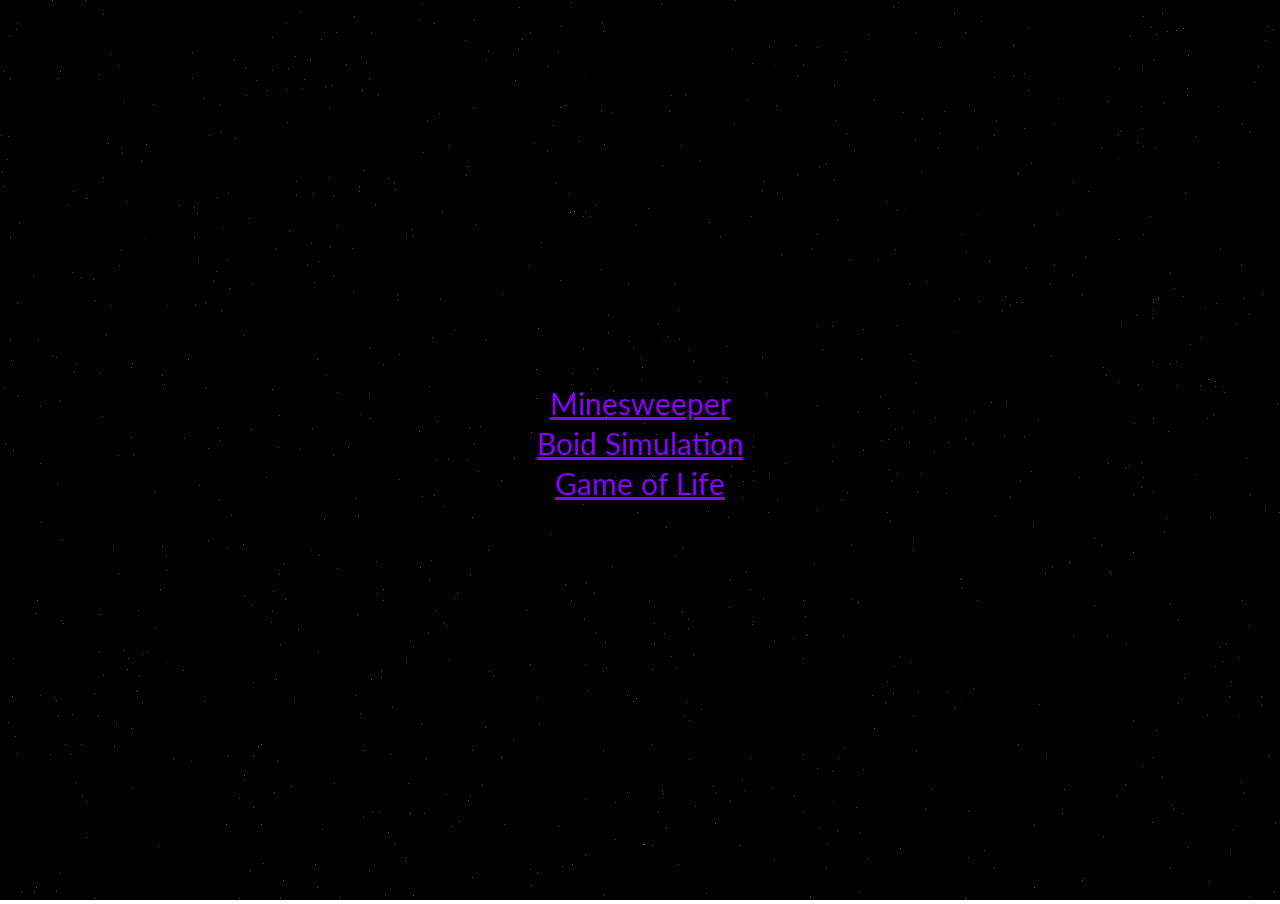
<file: index.html>
<!DOCTYPE html>
<html>
    <head>
        <title>
            Mika Burmester's Projects
        </title>
        <meta charset="UTF-8"/>
        <script type="text/javascript" src="2DEngine/2D.js"></script>
        <script type="text/javascript">
            /*global use Display loop*/
            use("display", stars3d); //uses bitmap from the 2d engine

            var disp, stars, delta, time = Date.now(), dt = 1/60; //inits global vars for debugging purposes
            function stars3d(){
                "use strict"; //use strict can improve performance
                document.body.style.overflow = "hidden"; //hides scrollbars

                disp = new Display(window.width, window.height, "#000", document.getElementById("background-animation")); //creates bitmap with black bg
                stars = []; //creates star array

                function Star(){ //makes a new star
                    this.reset(); //initializes values
                }

                Star.prototype.reset = function(){ //for resetting values
                    this.x = randInt(-disp.middleX, disp.middleX); //any x/y on the visible screen
                    this.y = randInt(-disp.middleY, disp.middleY);
                    this.z = 1; //always at 1
                    this.color = [randInt(200, 255), randInt(200, 255), randInt(200, 255)];
                };

                Star.prototype.update = function(){ //updates star
                    this.z -= 0.002 * delta; //decrease z(distance from camera)
                    if(this.z <= 0 || Math.abs(this.x/this.z) > disp.middleX || //checks if out of view
                                      Math.abs(this.y/this.z) > disp.middleY){
                        this.reset(); //resets if true
                    }
                };

                Star.prototype.render = function(){ //draws to the bitmap
                    let x = this.x/this.z + disp.middleX, y = this.y/this.z + disp.middleY;
                    disp.bitmap.setFill(this.color[0], this.color[1], this.color[2], (1 - this.z) * 1020);
                    disp.bitmap.fillPixel(this.x/this.z + disp.middleX, //x
                                          this.y/this.z + disp.middleY); //y
                    if(this.z < 0.67){
                        disp.bitmap.setFill(this.color[0], this.color[1], this.color[2], (1 - this.z) * 384 - 128);
                        disp.bitmap.fillPixel(x - 1, y);
                        disp.bitmap.fillPixel(x + 1, y);
                        disp.bitmap.fillPixel(x, y - 1);
                        disp.bitmap.fillPixel(x, y + 1);
                    }

                };

                for(var i = 0; i < 1000; i++){ //loops 1000 times
                    stars.push(new Star()); //adds a new star
                }

                function randInt(min, max){ //random integer between min and max
                    return Math.floor(Math.random() * (max + 1 - min) + min); //logic for random integer
                }

                function updateRender(){ //updates and renders all stars
                    disp.resize(window.width, window.height); //resize to window

                    var newTime = Date.now(); //gets current time(in ms)
                    delta = (newTime - time)/(1000*dt); //calculates delta time
                    time = newTime; //sets the time to the current time

                    disp.bitmap.clearScreen(); //clears the entire screen

                    for(var i in stars){ //loops through all stars
                        stars[i].update(); //updates star
                        stars[i].render(); //displays star
                    }

                    disp.setPixels(); //pushes bitmap to actual canvas

                    loop(updateRender); //loops at ~60fps/ups(frames/updates per second)
                }

                updateRender(); //begin looping
            }
        </script>
        <link rel="preconnect" href="https://fonts.gstatic.com">
        <link href="https://fonts.googleapis.com/css2?family=Lato&display=swap" rel="stylesheet">
        <style media="screen">
            body {
                overflow: hidden;
            }

            .center-vertical-horizontal {
                position: absolute;
                margin: auto;
                top: 0;
                left: 0;
                right: 0;
                bottom: 0;
            }

            #foreground-text {
                text-align: center;
                width: 25%;
                height: 15%;
                z-index: 1;
            }

            a {
                font-family: 'Lato', sans-serif;
                font-size: 30px;
                line-height: 40px;
                color: #80f;
            }
        </style>
    </head>
    <body>
        <div id="background-animation" class="center-vertical-horizontal">

        </div>
        <div id="foreground-text" class="center-vertical-horizontal">
            <a href="minesweeper/index.html">Minesweeper</a> <br/>
            <a href="2DEngine/Tests/SwarmBehavior.html">Boid Simulation</a> <br/>
            <a href="2DEngine/Tests/GameOfLifeTest.html">Game of Life</a> <br/>
        </div>
    </body>
</html>
</file>
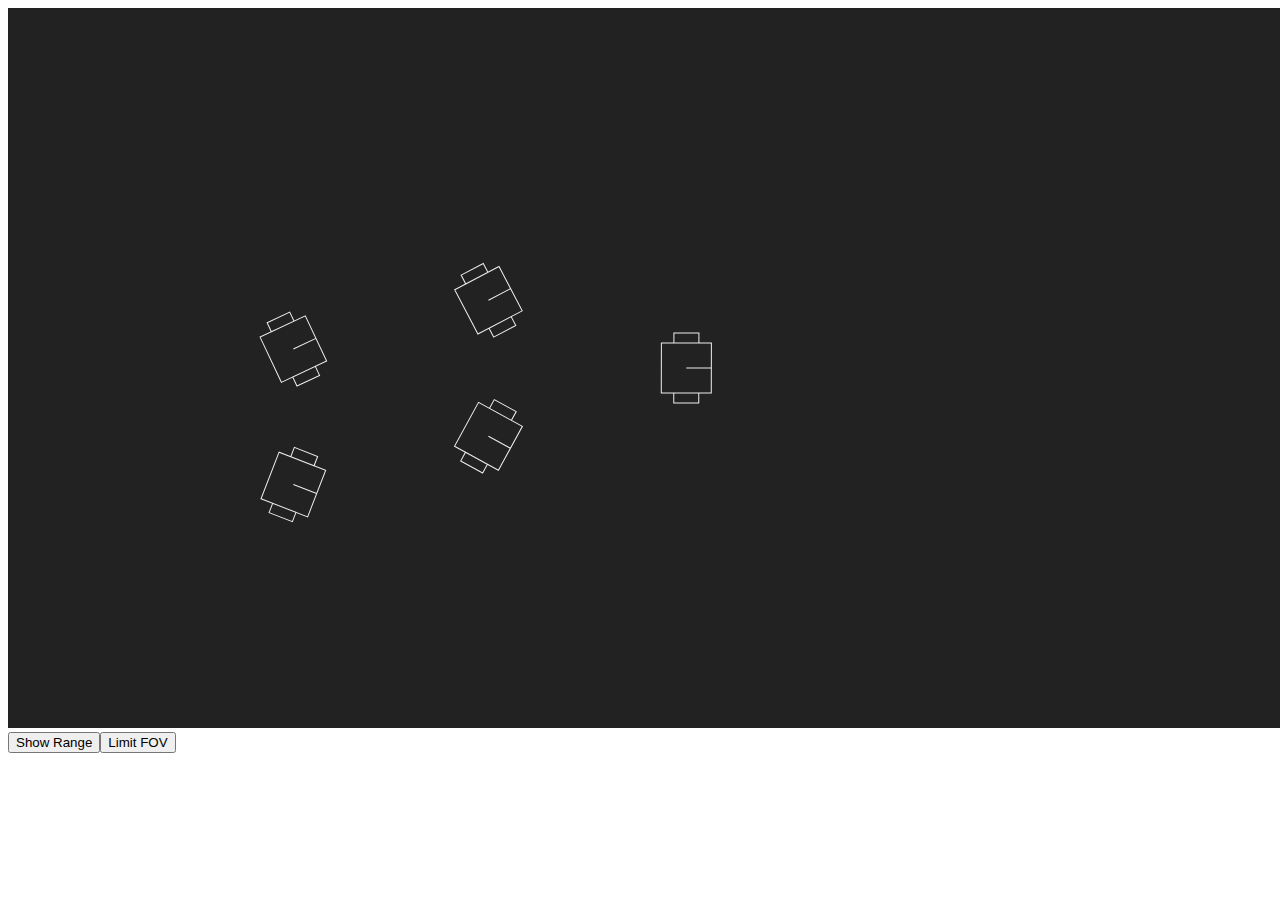
<file: BoidsLimited/index.html>
<!DOCTYPE html>
<html lang="en">
<head>
    <meta charset="UTF-8">
    <meta name="viewport" content="width=device-width, initial-scale=1.0">
    <title>Document</title>
    <script src="main.js"></script>
</head>
<body>
    
</body>
</html>
</file>
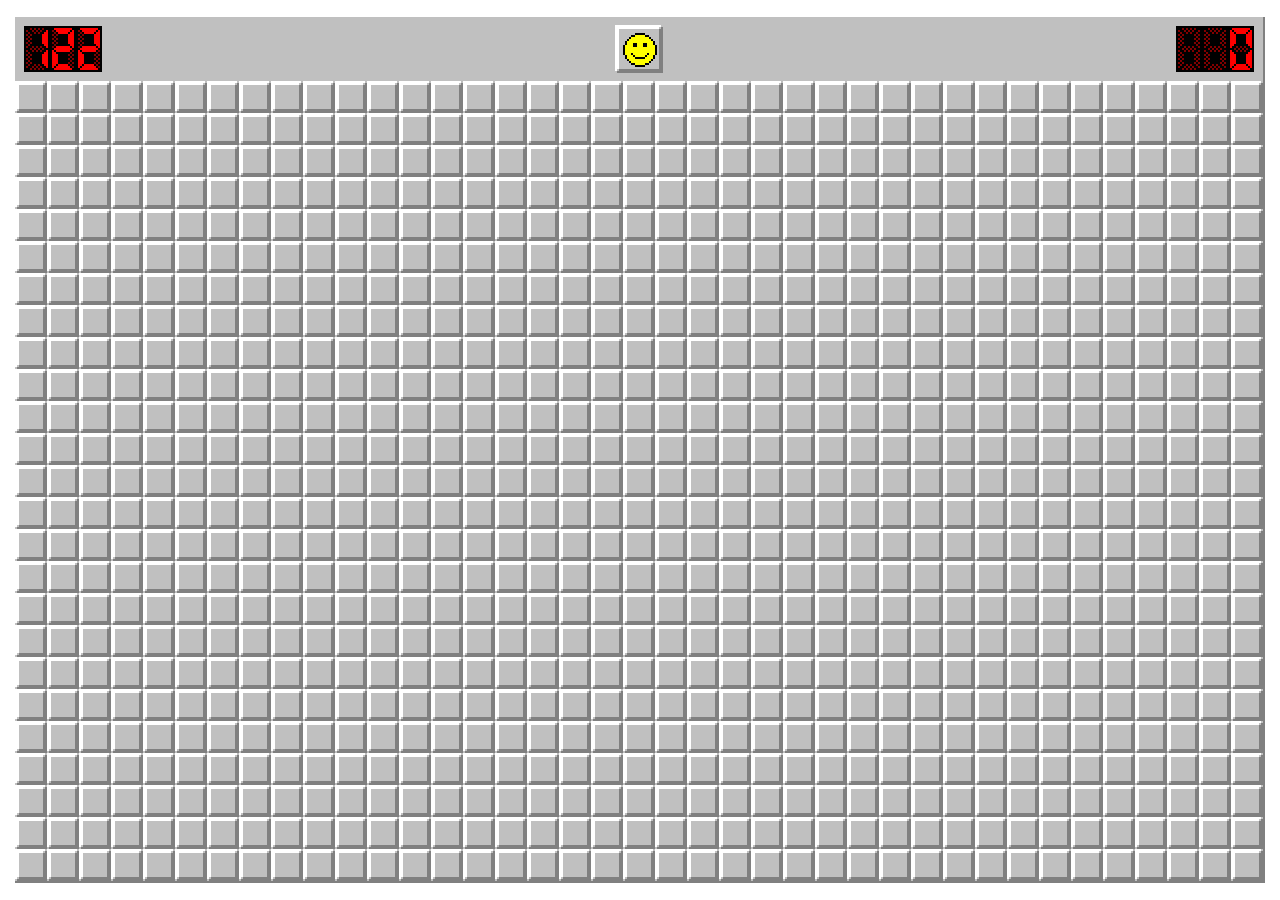
<file: minesweeper/index.html>
<!DOCTYPE html>
<html>
    <head>
        <title>
            Minesweeper
        </title>
        <meta charset="UTF-8"/>
        <link rel="stylesheet" type="text/css" href="stylesheet.css"/>
        <script type="text/javascript" src="../2DEngine/2D.js"></script>
        <script type="text/javascript" src="main.js"></script>
        <script type="text/javascript" src="classes.js"></script>
    </head>
    <body>

    </body>
</html>
</file>
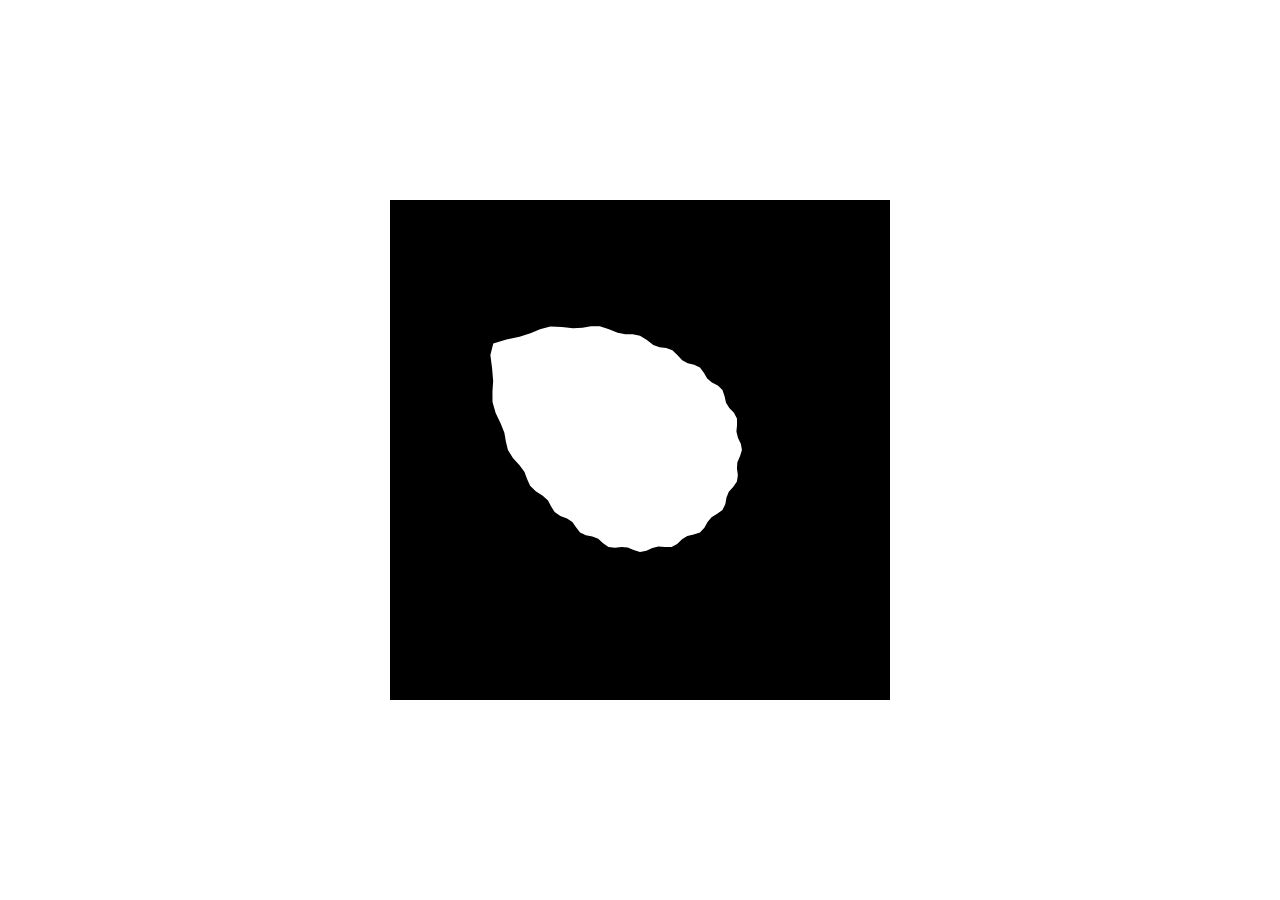
<file: 2DEngine/Tests/BlobCircleTest.html>
<!DOCTYPE html>
<html lang="en-US">
    <head>
        <title>
            Blobby
        </title>
        <meta charset="UTF-8"/>
        <link rel="icon" type="image/png" href="res/blob16x16.png" sizes="16x16">
        <link rel="icon" type="image/png" href="res/blob32x32.png" sizes="32x32">
        <style type="text/css">
            #canvas{
                background-color:#000;
                position:absolute;
                margin:auto;
                top:0;
                bottom:0;
                left:0;
                right:0;
            }
        </style>
        <script type="text/javascript" src="../2D.js"></script>
        <script type="text/javascript">
            /* global use engine loop Display Mouse DeltaTime */
            var disp, baseRadius, freq, inc, mouseAngle, mouseDist, threshold, dt;
            use("display", function(){
                disp = new Display(500, 500, "#000");
                disp.canvasElement.setAttribute("id", "canvas");
                disp.canvas.fillStyle = "#fff";
            });
            use("mouse");
            use("time");
            
            engine.onload = function(){
                Math.PI2 = Math.PI * 2; //360 degrees in rad
                baseRadius = 100;
                freq = 2;
                inc = Math.PI2/100; //40 is min for circleish, 100 works well
                threshold = 90;
                dt = new DeltaTime();
                Mouse.init();
                run();
            };
            
            function run(){
                dt.findDelta();
                
                disp.canvas.clearScreen();
                disp.canvas.beginPath();
                
                mouseAngle = Math.atan2(Mouse.pageY - window.height/2, Mouse.pageX - window.width/2)/Math.PI * 180;
                mouseAngle += (mouseAngle < 0 ? 360 : 0);
                
                mouseDist = Math.hypot(Mouse.pageY - window.height/2, Mouse.pageX - window.width/2);
                mouseDist = (mouseDist < baseRadius ? 0 : mouseDist - baseRadius);
                
                for(var i = 0; i <= Math.PI2 - inc; i += inc){
                    let degrees = i/Math.PI*180;
                    let radius = threshold;
                    if(Math.abs(mouseAngle - degrees) < threshold){
                        radius = Math.abs(mouseAngle - degrees);
                    }else if(Math.abs(mouseAngle - degrees + 360) < threshold){
                        radius = Math.abs(mouseAngle - degrees + 360);
                    }else if(Math.abs(mouseAngle - degrees - 360) < threshold){
                        radius = Math.abs(mouseAngle - degrees - 360);
                    }
                    radius = Math.min(Math.pow(Math.abs(radius - threshold), 2)/100, mouseDist);
                    
                    radius = (radius < 0 ? baseRadius : radius + baseRadius);
                    radius += Math.sin(dt.accumulator * 2 + i * 180) * freq;
                    
                    disp.canvas.lineTo(Math.cos(i) * radius + disp.middleX, Math.sin(i) * radius + disp.middleY);
                }
                
                disp.canvas.closePath();
                disp.canvas.fill();
                
                Mouse.update();
                
                loop(run);
                //setTimeout(run, 500);
            }

        </script>
    </head>
    <body>
        
    </body>
</html>
</file>
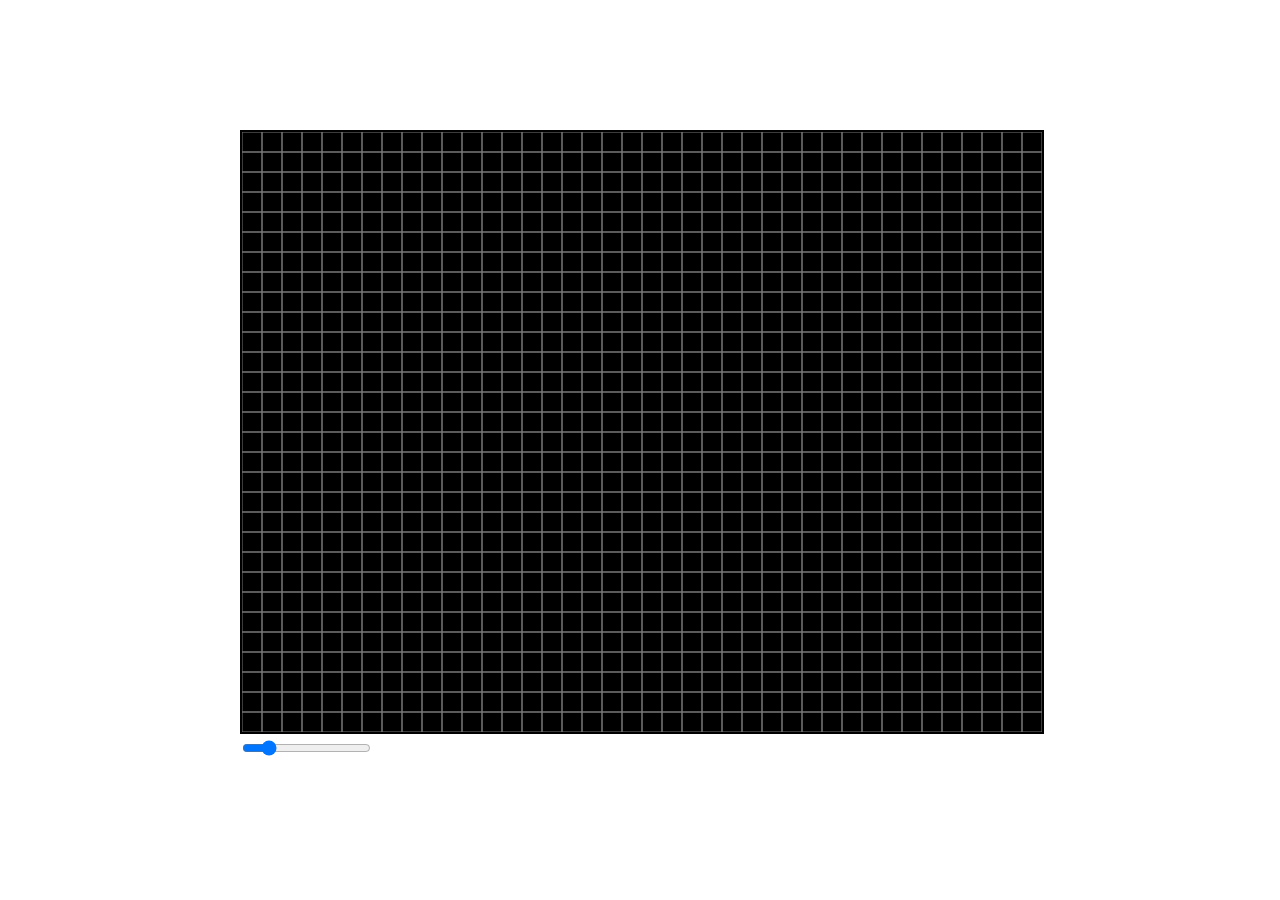
<file: 2DEngine/Tests/GameOfLifeTest.html>
<!DOCTYPE html>
<html lang="en-US">
    <head>
        <title>
            Game Of Life
        </title>
        <meta charset="UTF-8"/>
        <!--<link rel="icon" type="image/png" href="res/blob16x16.png" sizes="16x16">
        <link rel="icon" type="image/png" href="res/blob32x32.png" sizes="32x32">-->
        <style type="text/css">
            #canvas{
                border:2px solid black;
            }

            #container{
                position:absolute;
                margin:auto;
                top:0;
                bottom:0;
                left:0;
                right:0;
            }
        </style>
        <script type="text/javascript" src="../2D.js"></script>
        <script type="text/javascript">
            /* global use engine loop Display Mouse DeltaTime */
            var disp, grid, scale, canvasPos, speed, container, dt;
            use("display", function(){
                container = document.getElementById("container");
                disp = new Display(800, 600, "#000", container);
                disp.canvasElement.setAttribute("id", "canvas");
                disp.canvas.fillStyle = "#fff";
                disp.canvas.strokeStyle = "#787878";
                container.style.width = disp.width + "px";
                container.style.height = disp.height + 40 + "px";
                speed = document.createElement("input");
                speed.type = "range";
                speed.min = "0";
                speed.max = "60";
                speed.value = "10";
                container.appendChild(speed);
            });
            use("mouse");
            use("time");

            engine.onload = function(){
                scale = 20;
                dt = new DeltaTime();
                grid = new Array(disp.width/scale);
                grid.width = disp.width/scale;
                grid.height = disp.height/scale;
                for(var x = 0; x < grid.width; x++){
                    grid[x] = new Array(grid.height);
                    for(var y = 0; y < grid.height; y++){
                        grid[x][y] = new Cell(x, y);
                    }
                }

                Mouse.init();

                run();
            };

            function run(){
                Mouse.update();
                dt.setFps(speed.value);
                dt.findDelta();
                if(speed.value == 0){
                    dt.accumulator = 0;
                }

                canvasPos = disp.canvasElement.getBoundingClientRect();
                let cellX = Math.floor((Mouse.pageX - canvasPos.left)/scale),
                    cellY = Math.floor((Mouse.pageY - canvasPos.top)/scale);
                if(Mouse.down && cellX >= 0 && cellX < grid.width && cellY >= 0 && cellY < grid.height){
                    grid[cellX][cellY].alive = true;
                    dt.accumulator = 0;
                }else{
                    dt.loopDelta(function(){
                        loopCells(function(cell){cell.findNeighbors();});
                        loopCells(function(cell){cell.update();});
                    });
                }

                disp.canvas.clearScreen();
                loopCells(function(cell){cell.render();});

                loop(run);
            }

            function Cell(x, y){
                this.x = x;
                this.y = y;
                this.alive = false;
                this.neighbors = 0;
            }

            Cell.prototype.findNeighbors = function(){
                this.neighbors = 0;
                for(var i = -1; i < 2; i++){
                    for(var j = -1; j < 2; j++){
                        if(grid[this.x + i] && grid[this.x + i][this.y + j] && grid[this.x + i][this.y + j].alive){
                            this.neighbors++;
                        }
                    }
                }
                if(this.alive){
                    this.neighbors--;
                }
            };

            Cell.prototype.update = function(){
                if(this.alive){
                    if(this.neighbors < 2){
                        this.alive = false;
                    }else if(this.neighbors < 4){

                    }else{
                        this.alive = false;
                    }
                }else{
                    if(this.neighbors == 3){
                        this.alive = true;
                    }
                }
            };

            Cell.prototype.render = function(){
                if(this.alive){
                    disp.canvas.fillRect(this.x * scale, this.y * scale, scale, scale);
                }
                if(scale >= 5){
                    disp.canvas.strokeRect(this.x * scale, this.y * scale, scale, scale);
                }
            };

            function loopCells(callback){
                for(var x = 0; x < grid.width; x++){
                    for(var y = 0; y < grid.height; y++){
                        callback(grid[x][y]);
                    }
                }
            }

        </script>
    </head>
    <body>
        <div id="container">

        </div>
    </body>
</html>
</file>
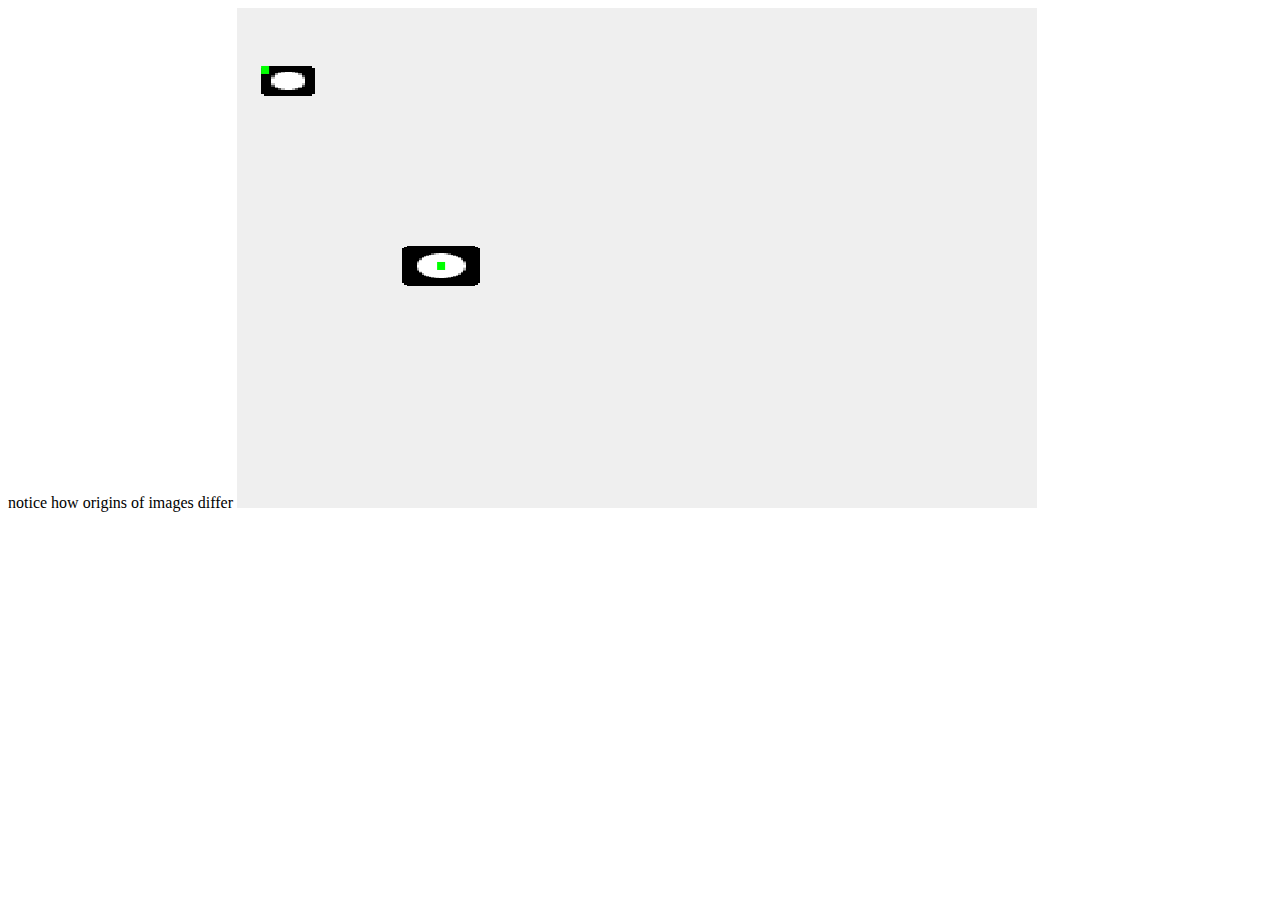
<file: 2DEngine/Tests/ImageHandelerTest.html>
<!DOCTYPE html>
<html>
    <head>
        <title>
            Image Handeler Test
        </title>
        <meta charset="UTF-8"/>
        <script type="text/javascript" src="../2D.js"></script>
        <script type="text/javascript">
            /* global engine use ImageHandeler Display loop*/
            var disp, a = 0, b = 0, c = 0, d = 0;
            use("imageHandeler", function(){
                ImageHandeler.setLoadingDir("res/");
                ImageHandeler.addGroup("test");
            });
            use("display", function(){
                disp = new Display(800, 500, "#efefef");
                disp.canvas.fillStyle = "#0f0";
                disp.canvas.imageSmoothingEnabled = false;
            });
            
            function init(){
                ImageHandeler.setDrawSurface(disp.canvas);
                ImageHandeler.addImage("test", "testImg0", "blob16x16.png", 0, 0, 16, 16);
                ImageHandeler.addImage("test", "testImg1", "blob32x32.png", 0, 0, 32, 32, 16, 16);
                ImageHandeler.onimagesloaded = run;
            }
            
            function run(){
                disp.canvas.clearScreen();
                
                a += 0.1;
                b = Math.sin(a * 0.1);
                c = Math.cos(b * 90);
                d = a % (b * c);
                
                ImageHandeler.drawImage("test", "testImg0", a % 100 + 20, b * 20 + 50,
                                        a % 32 + 50, d * 10 + 30);
                disp.canvas.fillRect(a % 100 + 20, b * 20 + 50, 8, 8);
                ImageHandeler.drawImage("test", "testImg1", a % 100 + 200, b * 20 + 250,
                                        a * 2 % 32 + 70, d * 10 + 40);
                disp.canvas.fillRect(a % 100 + 196, b * 20 + 246, 8, 8);
                
                loop(run);
            }
            
            engine.onload = init;
        </script>
    </head>
    <body>
        notice how origins of images differ
    </body>
</html>
</file>
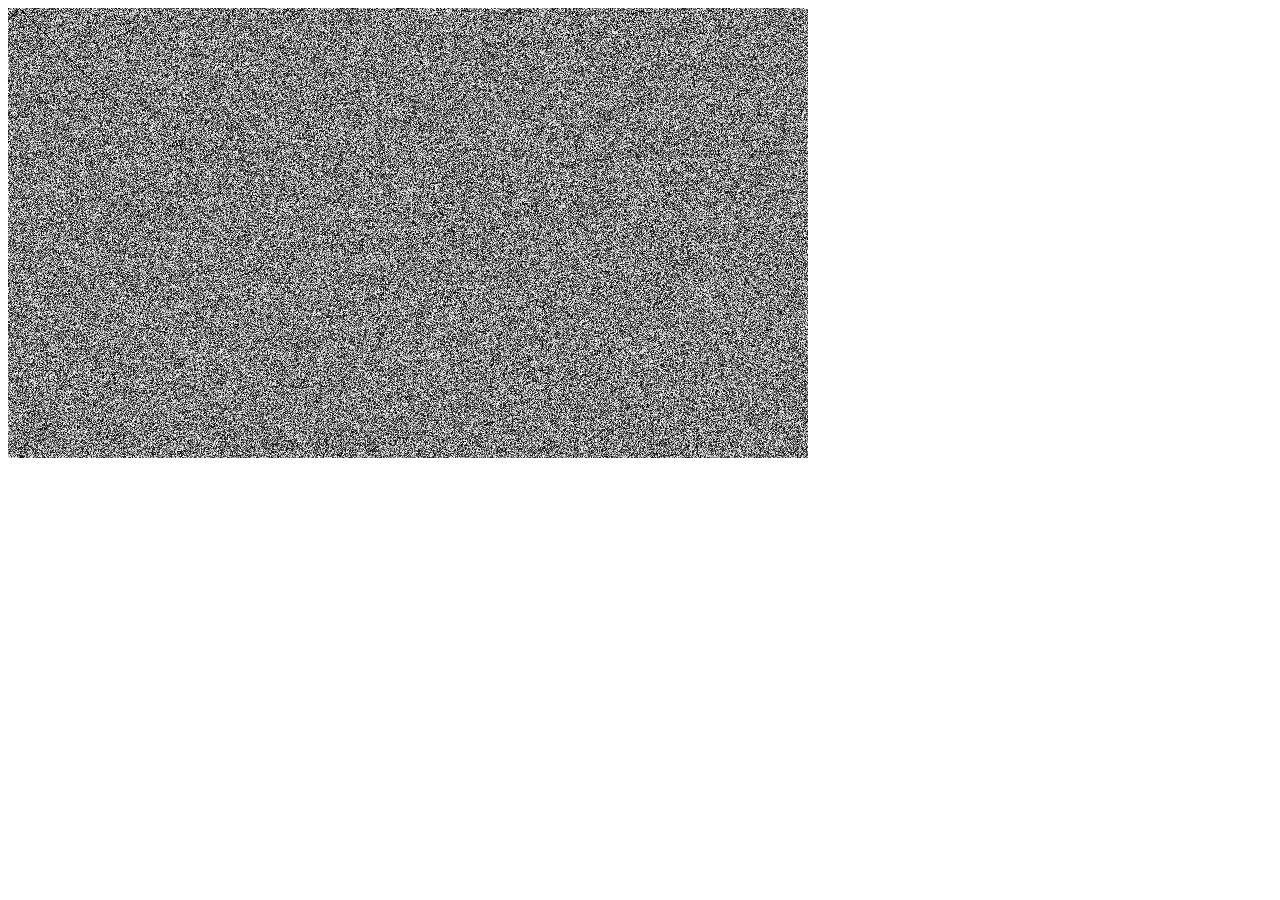
<file: 2DEngine/Tests/ProceduralTest.html>
<!DOCTYPE html>
<html lang="en-US">
    <head>
        <title>
            Procedural Test
        </title>
        <meta charset="UTF-8"/>
        <script type="text/javascript" src="../2D.js"></script>
        <script type="text/javascript">
            /* global use xyToNumber Display engine*/
            var disp, black = 0, white = 0, scale = 1;
            
            use("display", function(){
                disp = new Display(800, 450, "#000");
                disp.setRenderStyle("pixelated");
            });
            use("procedural");
            
            engine.onload = function(){
                for(var x = 0; x < disp.width; x++){
                    for(var y = 0; y < disp.height; y++){
                        let fill = Math.round(xyToNumber(x/scale, y/scale) * 255);
                        disp.bitmap.setFill(fill, fill, fill, 255);
                        disp.bitmap.fillPixel(x, y);
                        if(fill == 255){
                            white++;
                        }else if(fill == 0){
                            black++;
                        }
                    }
                }
                disp.setPixels();
                console.log("Black Pixels:", black, "White Pixels:", white);
            };
            
        </script>
    </head>
    <body>
        
    </body>
</html>

<!--
function xyToNumber(x, y){
    return Math.pow(Math.sin(x) + Math.cos(y), 2) * (x*x + y*y) % 1;
}
-->
</file>
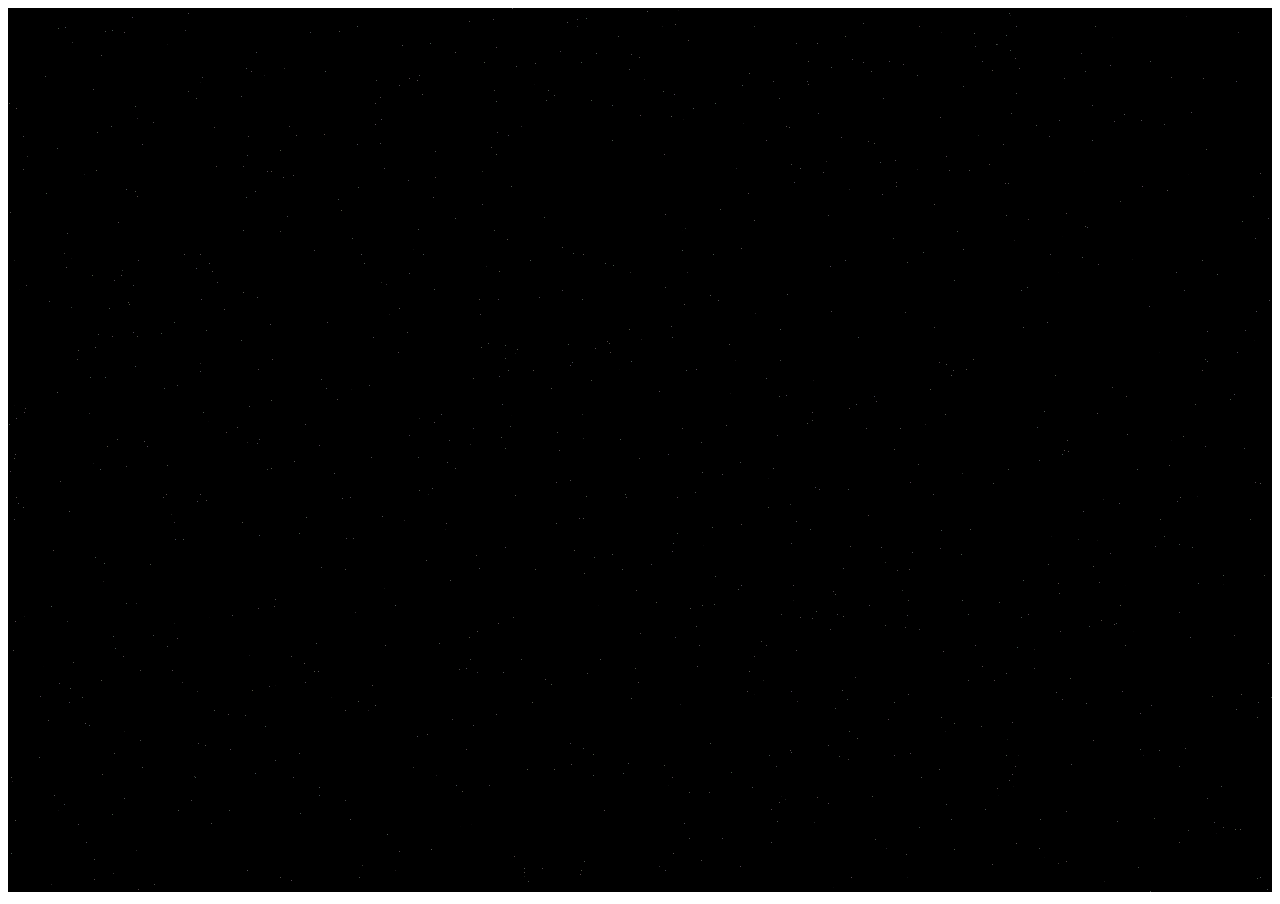
<file: 2DEngine/Tests/Stars3dTest.html>
<!DOCTYPE html>
<html>
    <head>
        <title>
            Stars 3D Test
        </title>
        <meta charset="UTF-8"/>
        <script type="text/javascript" src="../2D.js"></script>
        <script type="text/javascript">
            /*global use Display loop*/
            use("display", stars3d); //uses bitmap from the 2d engine
            
            var disp, stars, delta, time = Date.now(), dt = 1/60; //inits global vars for debugging purposes
            function stars3d(){
                "use strict"; //use strict can improve performance
                document.body.style.overflow = "hidden"; //hides scrollbars
                
                disp = new Display(window.width-16, window.height-16, "#000"); //creates bitmap with black bg
                stars = []; //creates star array
                
                function Star(){ //makes a new star
                    this.reset(); //initializes values
                }
                
                Star.prototype.reset = function(){ //for resetting values
                    this.x = randInt(-disp.middleX, disp.middleX); //any x/y on the visible screen
                    this.y = randInt(-disp.middleY, disp.middleY);
                    this.z = 1; //always at 1
                    this.color = [randInt(200, 255), randInt(200, 255), randInt(200, 255)];
                };
                
                Star.prototype.update = function(){ //updates star
                    this.z -= 0.002 * delta; //decrease z(distance from camera)
                    if(this.z <= 0 || Math.abs(this.x/this.z) > disp.middleX || //checks if out of view
                                      Math.abs(this.y/this.z) > disp.middleY){
                        this.reset(); //resets if true
                    }
                };
                
                Star.prototype.render = function(){ //draws to the bitmap
                    let x = this.x/this.z + disp.middleX, y = this.y/this.z + disp.middleY;
                    disp.bitmap.setFill(this.color[0], this.color[1], this.color[2], (1 - this.z) * 1020);
                    disp.bitmap.fillPixel(this.x/this.z + disp.middleX, //x
                                          this.y/this.z + disp.middleY); //y
                    if(this.z < 0.67){
                        disp.bitmap.setFill(this.color[0], this.color[1], this.color[2], (1 - this.z) * 384 - 128);
                        disp.bitmap.fillPixel(x - 1, y);
                        disp.bitmap.fillPixel(x + 1, y);
                        disp.bitmap.fillPixel(x, y - 1);
                        disp.bitmap.fillPixel(x, y + 1);
                    }
                    
                };
                
                for(var i = 0; i < 1000; i++){ //loops 1000 times
                    stars.push(new Star()); //adds a new star
                }
                
                function randInt(min, max){ //random integer between min and max
                    return Math.floor(Math.random() * (max + 1 - min) + min); //logic for random integer
                }
                
                function updateRender(){ //updates and renders all stars
                    disp.resize(window.width - 16, window.height - 16); //resize to window
                    
                    var newTime = Date.now(); //gets current time(in ms)
                    delta = (newTime - time)/(1000*dt); //calculates delta time
                    time = newTime; //sets the time to the current time
                    
                    disp.bitmap.clearScreen(); //clears the entire screen
                    
                    for(var i in stars){ //loops through all stars
                        stars[i].update(); //updates star
                        stars[i].render(); //displays star
                    }
                    
                    disp.setPixels(); //pushes bitmap to actual canvas
                    
                    loop(updateRender); //loops at ~60fps/ups(frames/updates per second)
                }
                
                updateRender(); //begin looping
            }
        </script>
    </head>
    <body>
        
    </body>
</html>
</file>
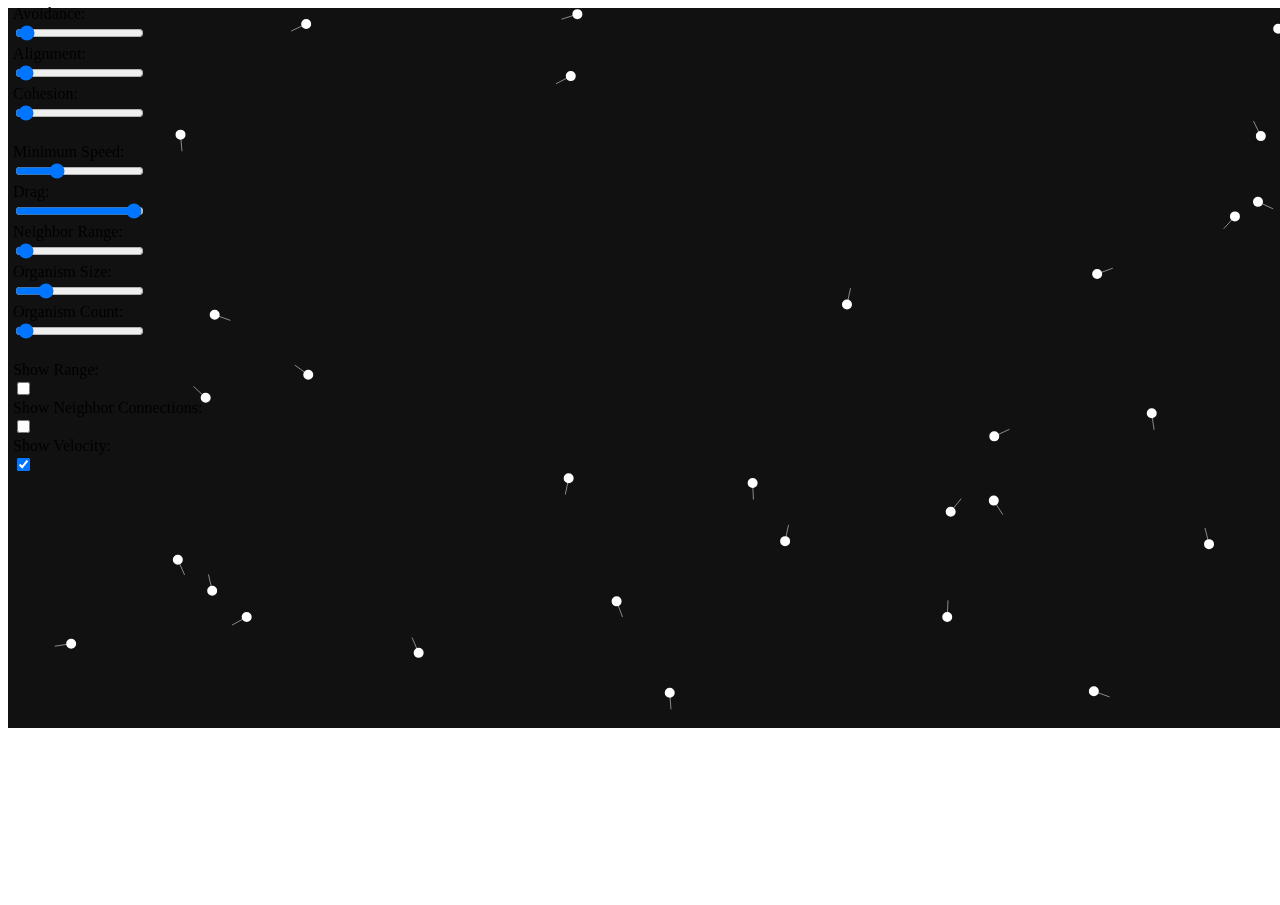
<file: 2DEngine/Tests/SwarmBehavior.html>
<!DOCTYPE html>
<html lang="en" dir="ltr">
    <head>
        <meta charset="utf-8">
        <title>Swarm Behavior</title>
        <script type="text/javascript" src="../2D.js"></script>
        <script type="text/javascript">
            var disp, dt, organisms = [], updated = false;
            use("display", function(){
                disp = new Display(1280, 720, "#111", document.getElementById("canvas-area"));
            });
            use("time", function(){
                dt = new DeltaTime(1/60);
            });

            Organism.distanceThreshold = 30;
            Organism.avoidance = 0.03;
            Organism.alignment = 0.02;
            Organism.cohesion = 0.002;
            Organism.minSpeed = 5;
            Organism.size = 2;
            Organism.count = 100;
            Organism.showRange = true;
            Organism.showNeighborConnections = true;
            Organism.showVelocity = true;
            Organism.drag = 0.98;
            function Organism(x, y){
                this.x = x;
                this.y = y;
                this.velX = Math.random() - 0.5;
                this.velY = Math.random() - 0.5;
                this.newVelX = 0;
                this.newVelY = 0;
                this.neighbors = [];
            }

            Organism.prototype.informNeighbor = function(neighbor){
                this.neighbors.push(neighbor);
            };

            Organism.prototype.calculateMovement = function(){
                let speed = Math.hypot(this.velX, this.velY);
                if(speed < Organism.minSpeed){
                    this.newVelX += this.velX * 0.1 + (Math.random() - 0.5);
                    this.newVelY += this.velY * 0.1 + (Math.random() - 0.5);
                }

                if(this.neighbors.length == 0){
                    return;
                }

                let scale, xVelAvg = 0, yVelAvg = 0, xAvg = 0, yAvg = 0;
                for(var i in this.neighbors){
                    scale = Math.pow(1 - (this.neighbors[i].distance / (Organism.distanceThreshold * 2)), 3);
                    this.newVelX -= this.neighbors[i].x * scale * Organism.avoidance;
                    this.newVelY -= this.neighbors[i].y * scale * Organism.avoidance;

                    xVelAvg += this.neighbors[i].organism.velX;
                    yVelAvg += this.neighbors[i].organism.velY;
                    xAvg += this.neighbors[i].x;
                    yAvg += this.neighbors[i].y;
                }

                xVelAvg /= this.neighbors.length;
                yVelAvg /= this.neighbors.length;
                xAvg /= this.neighbors.length;
                yAvg /= this.neighbors.length;


                this.newVelX += (xVelAvg - this.velX) * Organism.alignment;
                this.newVelY += (yVelAvg - this.velY) * Organism.alignment;
                this.newVelX += xAvg * Organism.cohesion;
                this.newVelY += yAvg * Organism.cohesion;

            };

            Organism.prototype.update = function(){
                this.newVelX *= Organism.drag;
                this.newVelY *= Organism.drag;
                this.velX = this.newVelX;
                this.velY = this.newVelY;
                this.x += this.velX;
                this.y += this.velY;
                if(this.x < 0){this.x += disp.width;}
                if(this.x > disp.width){this.x -= disp.width;}
                if(this.y < 0){this.y += disp.height;}
                if(this.y > disp.height){this.y -= disp.height;}
            };

            Organism.prototype.render = function(){
                disp.canvas.fillStyle = "#fff";
                disp.canvas.beginPath();
                disp.canvas.moveTo(this.x, this.y);
                disp.canvas.arc(this.x, this.y, Organism.size, 0, Math.PI * 2);
                if(this.x < Organism.size){disp.canvas.moveTo(this.x + disp.width, this.y); disp.canvas.arc(this.x + disp.width, this.y, Organism.size, 0, Math.PI * 2);}
                if(this.y < Organism.size){disp.canvas.moveTo(this.x, this.y + disp.height); disp.canvas.arc(this.x, this.y + disp.height, Organism.size, 0, Math.PI * 2);}
                if(this.x > disp.width - Organism.size){disp.canvas.moveTo(this.x - disp.width, this.y); disp.canvas.arc(this.x - disp.width, this.y, Organism.size, 0, Math.PI * 2);}
                if(this.y > disp.height - Organism.size){disp.canvas.moveTo(this.x, this.y - disp.height); disp.canvas.arc(this.x, this.y - disp.height, Organism.size, 0, Math.PI * 2);}
                disp.canvas.fill();

                disp.canvas.fillStyle = "rgba(255, 255, 255, 0.1)";
                disp.canvas.strokeStyle = "rgba(255, 255, 255, 0.5)";

                if(Organism.showRange){
                    disp.canvas.beginPath();
                    disp.canvas.arc(this.x, this.y, Organism.distanceThreshold, 0, Math.PI * 2);
                    if(this.x < Organism.distanceThreshold){disp.canvas.moveTo(this.x + disp.width, this.y); disp.canvas.arc(this.x + disp.width, this.y, Organism.distanceThreshold, 0, Math.PI * 2);}
                    if(this.y < Organism.distanceThreshold){disp.canvas.moveTo(this.x, this.y + disp.height); disp.canvas.arc(this.x, this.y + disp.height, Organism.distanceThreshold, 0, Math.PI * 2);}
                    if(this.x > disp.width - Organism.distanceThreshold){disp.canvas.moveTo(this.x - disp.width, this.y); disp.canvas.arc(this.x - disp.width, this.y, Organism.distanceThreshold, 0, Math.PI * 2);}
                    if(this.y > disp.height - Organism.distanceThreshold){disp.canvas.moveTo(this.x, this.y - disp.height); disp.canvas.arc(this.x, this.y - disp.height, Organism.distanceThreshold, 0, Math.PI * 2);}
                    disp.canvas.fill();
                }

                if(Organism.showNeighborConnections){
                    for(var i in this.neighbors){
                        disp.canvas.beginPath();
                        disp.canvas.moveTo(this.x, this.y);
                        disp.canvas.lineTo(this.x + this.neighbors[i].x, this.y + this.neighbors[i].y);
                        disp.canvas.stroke();
                    }
                }

                if(Organism.showVelocity){
                    let magnitude = Math.hypot(this.velX, this.velY) * 0.3;
                    disp.canvas.beginPath();
                    disp.canvas.moveTo(this.x, this.y);
                    disp.canvas.lineTo(this.x + this.velX/magnitude * Organism.size, this.y + this.velY/magnitude * Organism.size);
                    disp.canvas.stroke();
                }

                this.neighbors.length = 0;
            };

            Organism.determineNeighbors = function(a, b){
                var xDiff = a.x - b.x, yDiff = a.y - b.y;
                if(xDiff > disp.width - this.distanceThreshold * 2){
                    xDiff -= disp.width;
                }else if(xDiff < -disp.width + this.distanceThreshold * 2){
                    xDiff += disp.width;
                }

                if(yDiff > disp.height - this.distanceThreshold * 2){
                    yDiff -= disp.height;
                }else if(yDiff < -disp.height + this.distanceThreshold * 2){
                    yDiff += disp.height;
                }

                let dist = 0;
                if((dist = Math.hypot(xDiff, yDiff)) < this.distanceThreshold * 2){
                    a.informNeighbor({organism: b, x: -xDiff, y: -yDiff, distance: dist});
                    b.informNeighbor({organism: b, x: xDiff, y: yDiff, distance: dist});
                }
            };



            function run(){
                Organism.avoidance = getValueOf("avoidance");
                Organism.alignment = getValueOf("alignment");
                Organism.cohesion = getValueOf("cohesion");

                Organism.minSpeed = getValueOf("minSpeed");
                Organism.drag = getValueOf("drag");
                Organism.distanceThreshold = getValueOf("distanceThreshold");
                Organism.size = getValueOf("size");
                Organism.count = getValueOf("count");

                Organism.showRange = getValueOf("showRange");
                Organism.showNeighborConnections = getValueOf("showNeighborConnections");
                Organism.showVelocity = getValueOf("showVelocity");

                dt.setFps(getValueOf("targetFps"));
                dt.findDelta();
                document.getElementById("targetFpsAmt").innerHTML = getValueOf("targetFps");
                document.getElementById("fps").innerHTML = Math.round(dt.getFps());

                manageOrganismPopulation();

                update();
                render();

                loop(run);
            }

            function update(){
                let dist = 0;
                for(var i in organisms){
                    for(var j = Number(i) + 1; j < organisms.length; j++){
                        Organism.determineNeighbors(organisms[i], organisms[j]);
                    }
                    organisms[i].calculateMovement();
                }
            }

            function render(){
                disp.canvas.clearScreen();
                for(var i in organisms){
                    organisms[i].render();
                    organisms[i].update();
                }
            }

            function manageOrganismPopulation(){
                organisms.length = Organism.count;
                for(var i = organisms.length - 1; organisms[i] == undefined && i >= 0; i--){
                    organisms[i] = new Organism(Math.randInt(0, disp.width), Math.randInt(0, disp.height));
                }
            }

            function getValueOf(id){
                let e = document.getElementById(id);
                if(e.type == "checkbox"){
                    return e.checked;
                }else{
                    return e.value;
                }
            }

            engine.onload = run;
        </script>
    </head>
    <body>
        <style type="text/css">
            .input-area{
                display: inline-block;
                position: absolute;
                top: 0px;
                height:100%;
                width: 200px;
                margin: 5px;
            }
        </style>
        <span id="canvas-area"></span>
        <div class="input-area">
            Avoidance: <br/>
            <input type="range" min="0" max="1" step="0.001" id="avoidance" value="0.035"></input> <br/>
            Alignment: <br/>
            <input type="range" min="0" max="1" step="0.001" id="alignment" value="0.03"></input> <br/>
            Cohesion: <br/>
            <input type="range" min="0" max="0.1" step="0.001" id="cohesion" value="0.003"></input> <br/>
            <br/>
            Minimum Speed: <br/>
            <input type="range" min="0" max="10" step="0.1" id="minSpeed" value="3"></input> <br/>
            Drag: <br/>
            <input type="range" min="0" max="1" step="0.01" id="drag" value="0.98"></input> <br/>
            Neighbor Range: <br/>
            <input type="range" min="0" max="1000" step="1" id="distanceThreshold" value="30"></input> <br/>
            Organism Size: <br/>
            <input type="range" min="0" max="25" step="1" id="size" value="5"></input> <br/>
            Organism Count: <br/>
            <input type="range" min="0" max="1000" step="1" id="count" value="30"></input> <br/>
            <br/>
            Show Range: <br/>
            <input type="checkbox" id="showRange"></input> <br/>
            Show Neighbor Connections: <br/>
            <input type="checkbox" id="showNeighborConnections"></input> <br/>
            Show Velocity: <br/>
            <input type="checkbox" id="showVelocity" checked></input> <br/>
            <br/>
            <!-- Target FPS: --> <span id="targetFpsAmt" hidden></span> <br/>
            <input type="range" min="0" max="60" step="1" id="targetFps" hidden></input> <br/>
            <!-- Current FPS: --> <br/>
            <span id="fps" hidden> <br/>

        </div>
    </body>
</html>
</file>
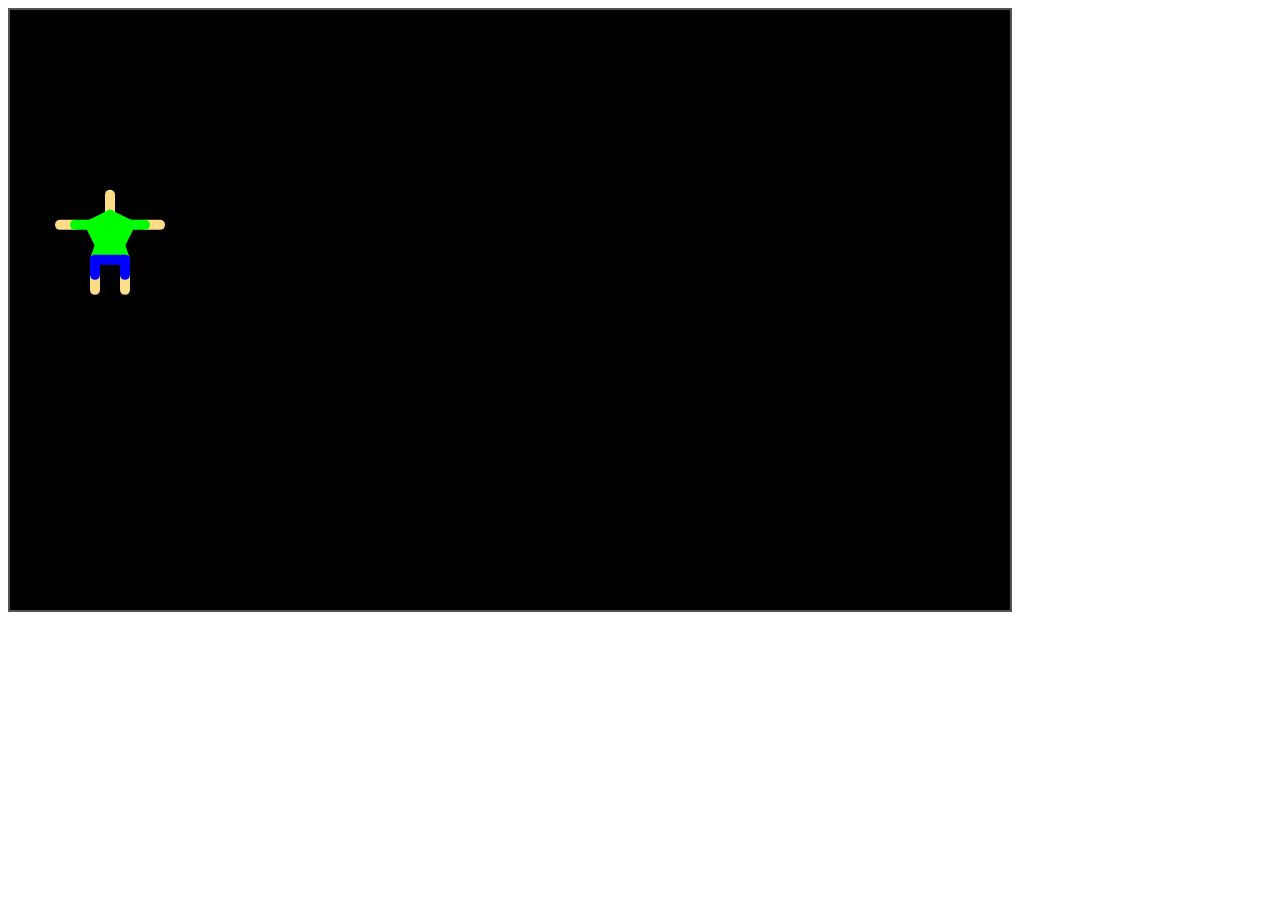
<file: 2DEngine/Tests/VerletPhysicsTest.html>
<!DOCTYPE html>
<html lang="en-US">
    <head>
        <title>
            Verlet Physics Test
        </title>
        <meta charset="UTF-8"/>
        <script type="text/javascript" src="../2D.js"></script>
        <script type="text/javascript">
            /* global use engine loop DeltaTime Display Vector2 Mouse*/
            var disp, system;

            use("display", function(){
                disp = new Display(1000, 600, "#000");
                disp.setRenderStyle("pixelated");
                disp.setStyle("border", "2px solid #555");
                disp.canvas.lineWidth = 10;
                disp.canvas.lineCap = "round";
            });
            use("time");
            use("simpPhysics");
            use("mouse");

            function Particle(x, y){
                this.pos = new Vector2(x, y);
                this.prevPos = new Vector2(x, y);
                this.force = new Vector2(0, 0);
                this.locked = false;
            }

            Particle.prototype.verletUpdate = function(step){
                if(this.locked){
                    return;
                }

                let temp = new Vector2(this.pos.x, this.pos.y);
                // CurrentPos += (CurrentPos-PreviousPos)+(Forces*TimeStep^2);
                this.pos = this.pos.add((this.pos.sub(this.prevPos)).add(this.force.mult(step * step)));
                this.prevPos = new Vector2(temp.x, temp.y);
            };

            Particle.prototype.render = function(){
                disp.canvas.fillStyle = "#fff";
            //    disp.canvas.fillRect(this.pos.x - 5, this.pos.y - 5, 10, 10);
            };



            function Constraint(group, a, b, color, restLength){
                this.a = group.particles[a];
                this.b = group.particles[b];
                this.restLength = restLength;
                if(this.restLength == undefined){
                    this.restLength = Math.hypot(this.a.pos.x - this.b.pos.x, this.a.pos.y - this.b.pos.y);
                }
                this.color = color || "#fff";
            }

            Constraint.prototype.satisfyConstraint = function(){
                var delta = this.b.pos.sub(this.a.pos);
                var length = Math.sqrt(delta.dot(delta));
                var diff = (length - this.restLength)/length;
                if(this.a.locked){
                    this.b.pos = this.b.pos.sub(delta.mult(diff));
                }else if(this.b.locked){
                    this.a.pos = this.a.pos.add(delta.mult(diff));
                }else if(!(this.a.locked || this.b.locked)){
                    this.a.pos = this.a.pos.add(delta.mult(0.5 * diff));
                    this.b.pos = this.b.pos.sub(delta.mult(0.5 * diff));
                }else{
                    //do nothing
                }
            };

            Constraint.prototype.render = function(){
                disp.canvas.strokeStyle = this.color;
                disp.canvas.line(this.a.pos.x, this.a.pos.y, this.b.pos.x, this.b.pos.y);
            };



            function Group(){
                this.particles = [];
                this.constraints = [];
            }

            Group.prototype.addParticle = function(x, y){
                this.particles.push(new Particle(x, y));
            };

            Group.prototype.addConstraint = function(a, b, color, length){
                this.constraints.push(new Constraint(this, a, b, color, length));
            };

            Group.prototype.verletUpdate = function(timestep){
                for(var i in this.particles){
                    this.particles[i].verletUpdate(timestep);
                }
            };

            Group.prototype.accumulateForces = function(gravity){
                for(var i in this.particles){
                    this.particles[i].force = gravity;
                }
            };

            Group.prototype.satisfyConstraints = function(min, max){
                var collided = false;
                for(var i in this.particles){
                    //restrict to max bounds, then to min bounds
                    var temp = this.particles[i].pos;
                    this.particles[i].pos = min.max(max.min(this.particles[i].pos));
                    if(!this.particles[i].pos.equals(temp)){
                        collided = true;
                    }
                }

                for(i in this.constraints){
                    this.constraints[i].satisfyConstraint();
                }

                if(collided){
                    this.onCollide();
                }
            };

            Group.prototype.onCollide = function(){ //only for wall collisions
                //noting here, to be defined by others
            };

            Group.prototype.render = function(){
                for(var i in this.particles){
                    this.particles[i].render();
                }

                for(i in this.constraints){
                    this.constraints[i].render();
                }
            };



            function System(gravity, minBound, maxBound){
                this.particles = [];
                this.constraints = [];
                this.groups = [];
                this.gravity = gravity;
                this.minBound = minBound;
                this.maxBound = maxBound;
                this.timestep = new DeltaTime();
                this.physicsIterations = 10;
            }

            System.prototype.verletUpdate = function(){
                for(var i in this.groups){
                    this.groups[i].verletUpdate(this.timestep.delta);
                    if(this.groups[i].destroy){
                        this.groups.splice(i, 1);
                        i--;
                    }
                }
            };

            System.prototype.accumulateForces = function(){
                for(var i in this.groups){
                    this.groups[i].accumulateForces(this.gravity);
                }
            };

            System.prototype.satisfyConstraints = function(){
                for(var x = 0; x < this.physicsIterations; x++){
                    for(var i in this.groups){
                        this.groups[i].satisfyConstraints(this.minBound, this.maxBound);
                    }
                }
            };

            System.prototype.stepTime = function(){
                this.timestep.findDelta();
                //to prevent sporadic behavior, drops frames if too many are missed
                if(this.timestep.delta > 10){
                    console.log(this.timestep.delta);
                    this.timestep.delta = 1;
                }
                this.accumulateForces();
                this.verletUpdate();
                this.satisfyConstraints();
            };

            System.prototype.render = function(){
                for(var i in this.groups){
                    this.groups[i].render();
                }
            };

            System.prototype.addGroup = function(group){
                this.groups.push(group);
            };

            engine.onload = function(){
                system = new System(new Vector2(0, 0.1), //gravity
                                    new Vector2(0, 0), //min bounds
                                    new Vector2(disp.width, disp.height)); //max bounds

                var ragdoll = new Group();
                ragdoll.shirtColor = "#0f0";
                ragdoll.pantColor = "#00f";
                ragdoll.skinColor = "#fd8";

                ragdoll.addParticle(100, 100); //head 0
                ragdoll.addParticle(100, 120); //neck 1
                ragdoll.addConstraint(0, 1, ragdoll.skinColor);
                ragdoll.addParticle(80, 130); //left shoulder 2
                ragdoll.addParticle(120, 130); //right shoulder 3
                ragdoll.addParticle(90, 150); //left ab 4
                ragdoll.addParticle(110, 150); //right ab 5
                for(var i = 1; i < 5; i++){ //connect torso
                    for(var j = i + 1; j < 6; j++){
                        ragdoll.addConstraint(i, j, ragdoll.shirtColor);
                    }
                }
                ragdoll.addParticle(85, 165); //left hip 6
                ragdoll.addConstraint(6, 4, ragdoll.shirtColor);
                ragdoll.addConstraint(6, 5, ragdoll.shirtColor);
                ragdoll.addParticle(115, 165); //right hip 7
                ragdoll.addConstraint(7, 4, ragdoll.shirtColor);
                ragdoll.addConstraint(7, 5, ragdoll.shirtColor);
                ragdoll.addConstraint(7, 6, ragdoll.pantColor);

                //left arm
                ragdoll.addParticle(65, 130); //elbow 8
                ragdoll.addParticle(50, 130); //hand 9
                ragdoll.addConstraint(8, 9, ragdoll.skinColor);
                ragdoll.addConstraint(2, 8, ragdoll.shirtColor);

                //right arm
                ragdoll.addParticle(135, 130); //elbow 10
                ragdoll.addParticle(150, 130); //hand 11
                ragdoll.addConstraint(10, 11, ragdoll.skinColor);
                ragdoll.addConstraint(3, 10, ragdoll.shirtColor);

                //left leg
                ragdoll.addParticle(85, 180); //knee 12
                ragdoll.addParticle(85, 195); //foot 13
                ragdoll.addConstraint(12, 13, ragdoll.skinColor);
                ragdoll.addConstraint(6, 12, ragdoll.pantColor);

                //right leg
                ragdoll.addParticle(115, 180); //knee 14
                ragdoll.addParticle(115, 195); //foot 15
                ragdoll.addConstraint(14, 15, ragdoll.skinColor);
                ragdoll.addConstraint(7, 14, ragdoll.pantColor);

                ragdoll.onCollide = function(){
                    return;
                    //var angle = this.particles[1].prevPos.angle(this.particles[1].pos);
                    var point1 = new Vector2(this.particles[1].pos.x, this.particles[1].pos.y);
                    var point2 = (new Vector2(this.particles[1].pos.x + 15, this.particles[1].pos.y));//.rotate(point1, angle);

                    var blood = new Group();
                    blood.addParticle(point1.x, point1.y);
                    blood.addParticle(point2.x, point2.y);
                    blood.particles[1].prevPos = new Vector2(this.particles[1].pos.x, this.particles[1].pos.y);
                    blood.addConstraint(0, 1, "#f00");
                    blood.life = 0;
                    blood.onCollide = function(){
                        var tempX = this.particles[1].pos.x;
                        this.particles[0].prevPos = new Vector2(this.particles[1].pos.x, this.particles[1].pos.y);
                        this.life++;
                        if(this.life > 10){
                            this.destroy = true;
                        }
                    };
                    if(Math.random() > 0.9){
                        system.addGroup(blood);
                    }
                };

                system.addGroup(ragdoll);

                Mouse.init();

                Mouse.addEvent("ondown", getParticleClicked);
                Mouse.addEvent("onup", resetClick);

                run();
            };

            function run(){
                disp.canvas.clearScreen();

                moveTargetParticleToMouse();

                system.stepTime();

                system.render();

                Mouse.update();

                loop(run);
                //setTimeout(run, 200);
            }

            function getMousePos(){
                disp.getPosition();
                Mouse.x = Mouse.pageX - disp.pageX - window.pageXOffset;
                Mouse.y = Mouse.pageY - disp.pageY - window.pageYOffset;
            }

            function getParticleClicked(){
                getMousePos();
                var closest = 15;
                var particleSelected = null;
                for(var j in system.groups){
                    for(var i in system.groups[j].particles){
                        let current = system.groups[j].particles[i].pos;
                        let distance = Math.hypot(current.x - Mouse.x, current.y - Mouse.y);
                        if(distance < closest){
                            closest = distance;
                            particleSelected = system.groups[j].particles[i];
                        }
                    }
                }

                if(particleSelected !== null){
                    Mouse.targetParticle = particleSelected;
                    Mouse.targetParticle.locked = true;
                }
            }

            function resetClick(){
                if(Mouse.targetParticle !== undefined){
                    Mouse.targetParticle.locked = false;
                    Mouse.targetParticle = undefined;
                }
            }

            function moveTargetParticleToMouse(){
                getMousePos();
                if(Mouse.x > 0 && Mouse.x < disp.width && Mouse.y > 0 && Mouse.y < disp.height &&
                   Mouse.targetParticle !== undefined){
                    Mouse.targetParticle.pos.x = Mouse.x;
                    Mouse.targetParticle.pos.y = Mouse.y;
                    Mouse.targetParticle.prevPos.x = Mouse.x;
                    Mouse.targetParticle.prevPos.y = Mouse.y;
                }
            }

        </script>
    </head>
    <body>

    </body>
</html>
</file>
<file: minesweeper/stylesheet.css>
#canvas{
    position:absolute;
    margin:auto;
    top:0;
    left:0;
    bottom:0;
    right:0;
}
</file>
